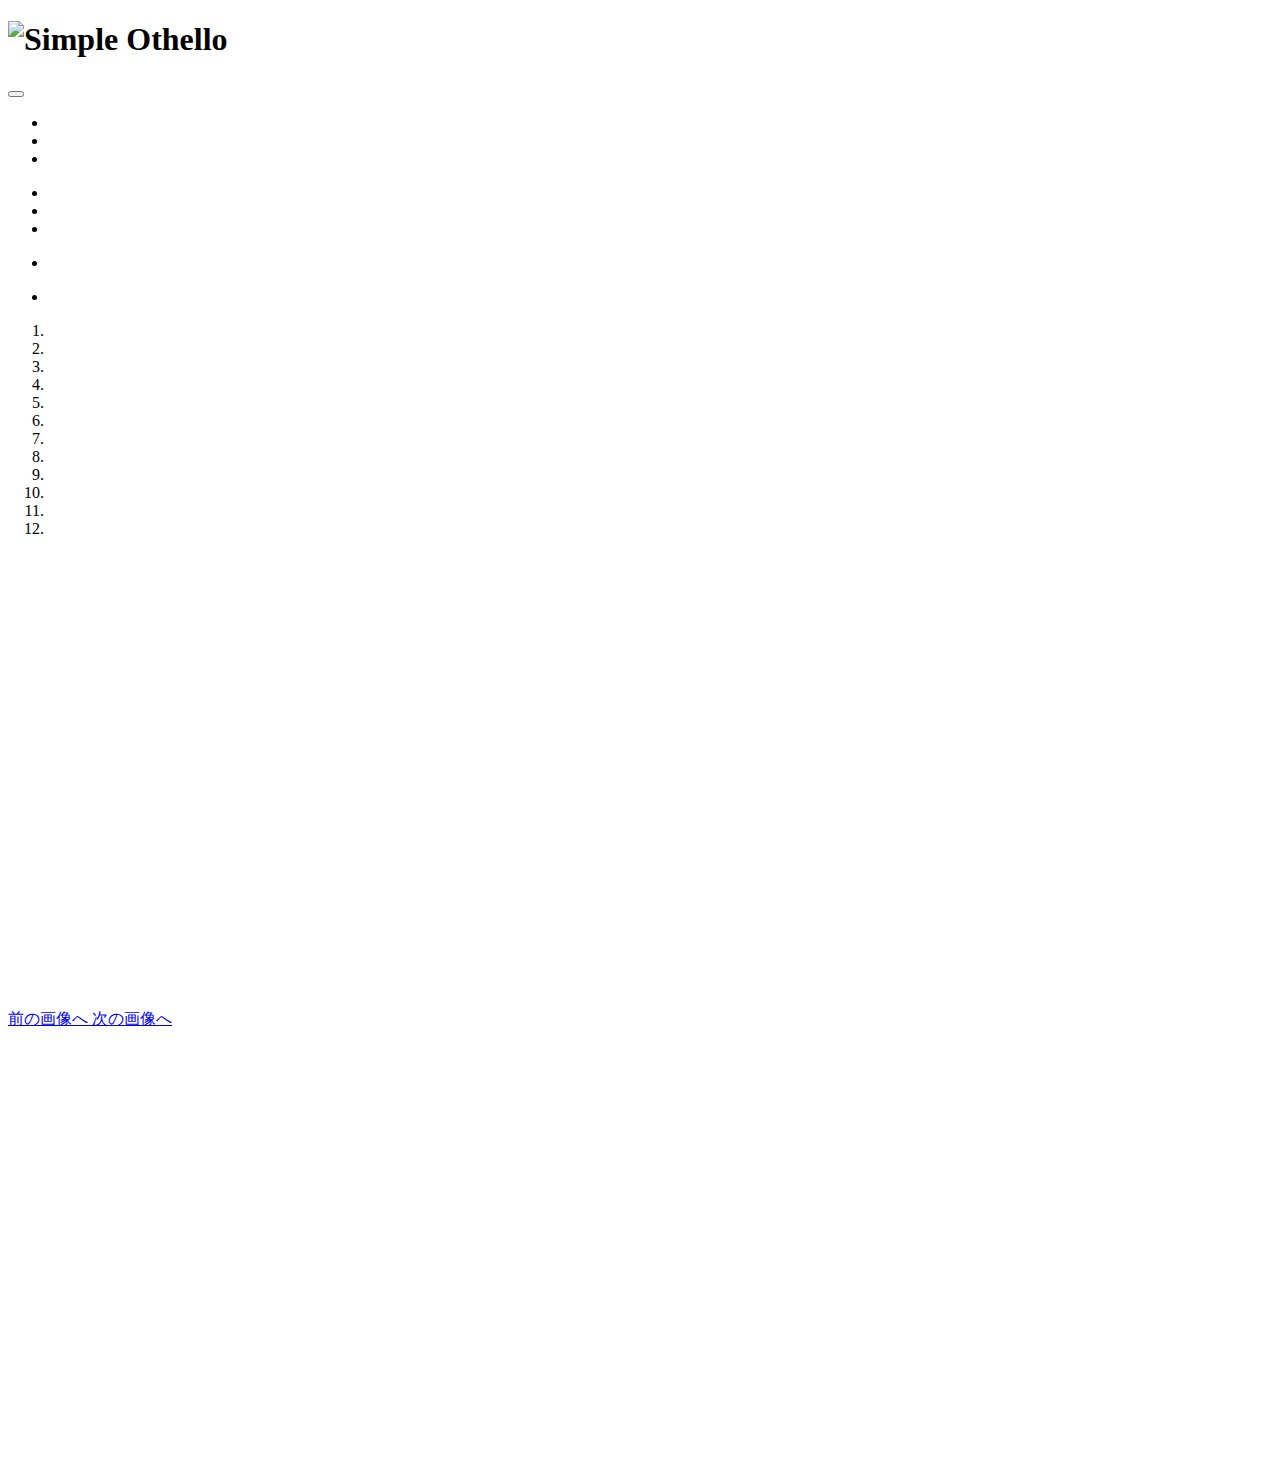
<file: OthelloWebAppOauth2ClientForPublic/src/main/resources/templates/about.html>
<!DOCTYPE html>
<html xmlns:th="http://www.thymeleaf.org">
<head>
  <meta charset="UTF-8">
  <meta name="viewport" content="width=device-width,initial-scale=1,minimum-scale=1.0">
  <link rel='stylesheet' th:href="@{/webjars/bootstrap/css/bootstrap.min.css}">
  <link rel='stylesheet' th:href="@{/css/custom.css}">

  <title th:text="#{toppageimage}"></title>
</head>
<body>
	<header class="pt-1 pb-2">
		<div class="container text-center">
			<h1><a th:href="@{/othello/homepage}"><img th:src="@{/images/logo.png}" alt="Simple Othello"></a></h1>
		</div>
	</header>
	
	<nav class="navbar navbar-expand-md navbar-dark bg-dark sticky-top">
		<div class="container">
			<a class="navbar-brand" th:href="@{/othello/homepage}" th:text="#{sitename}"></a>
			
			<button class="navbar-toggler" type="button" data-toggle="collapse" data-target="#navbar-content">
				<span class="navbar-toggler-icon"></span>
			</button>
			
			<div class="collapse navbar-collapse" id="navbar-content">
				<th:block th:if="${#authorization.expression('hasRole(''USER'')')}">
					<ul class="navbar-nav mr-auto">
						<li class="nav-item">
							<a class="nav-link text-center" th:classappend="${othelloMode=='normal'} ? 'active'" th:href="@{/othello/board/graphic/normal?type=registered}" th:text="#{normal}"></a>
						</li>
						<li class="nav-item">
							<a class="nav-link text-center" th:classappend="${othelloMode=='mican'} ? 'active'" th:href="@{/othello/board/graphic/mican?type=registered}" th:text="#{mican}"></a>
						</li>
						<li class="nav-item">
							<a class="nav-link text-center" th:classappend="${othelloMode=='ai'} ? 'active'" th:href="@{/othello/board/graphic/ai?type=registered}" th:text="#{ai}"></a>
						</li>
					</ul>
				</th:block>
				<th:block th:unless="${#authorization.expression('hasRole(''USER'')')}">
					<ul class="navbar-nav mr-auto">
						<li class="nav-item">
							<a class="nav-link text-center" th:classappend="${othelloMode=='normal'} ? 'active'" th:href="@{/othello/board/graphic/normal?type=anonymous}" th:text="#{normal}"></a>
						</li>
						<li class="nav-item">
							<a class="nav-link text-center" th:classappend="${othelloMode=='mican'} ? 'active'" th:href="@{/othello/board/graphic/mican?type=anonymous}" th:text="#{mican}"></a>
						</li>
						<li class="nav-item">
							<a class="nav-link text-center" th:classappend="${othelloMode=='ai'} ? 'active'" th:href="@{/othello/board/graphic/ai?type=anonymous}" th:text="#{ai}"></a>
						</li>
					</ul>				
				</th:block>
				
				<ul class="navbar-nav my-1 mx-md-1">
					<li class="nav-item">
						<th:block th:if="${#authorization.expression('hasRole(''USER'')')}">
							<a class="nav-link btn btn-info" th:href="@{/logout}" th:text="#{logout}"></a>
						</th:block>
						<th:block th:unless="${#authorization.expression('hasRole(''USER'')')}">
							<a class="nav-link btn btn-info" th:href="@{/othello/about?type=registered}" th:text="#{login}"></a>												
						</th:block>
					</li>
				</ul>
				
				<ul class="navbar-nav my-1 mx-md-1">
					<li class="nav-item">
						<th:block th:if="${#authorization.expression('hasRole(''USER'')')}">
							<a class="nav-link btn btn-info" th:href="@{/othello/about?type=registered}" th:text="#{toppageimage}"></a>
						</th:block>
						<th:block th:unless="${#authorization.expression('hasRole(''USER'')')}">
							<a class="nav-link btn btn-info" th:href="@{/othello/about?type=anonymous}" th:text="#{toppageimage}"></a>
						</th:block>						
					</li>				
				</ul>
			</div>
		</div>
	</nav>



	<div class="py-4">
		<div class="container">
			<div id="main_visual" class="carousel slide" data-ride="carousel">
				<ol class="carousel-indicators">
					<li data-target="#main_visual" data-slide-to="0" class="active"></li>
					<li data-target="#main_visual" data-slide-to="1"></li>
					<li data-target="#main_visual" data-slide-to="2"></li>
					<li data-target="#main_visual" data-slide-to="3"></li>
					<li data-target="#main_visual" data-slide-to="4"></li>
					<li data-target="#main_visual" data-slide-to="5"></li>
					<li data-target="#main_visual" data-slide-to="6"></li>
					<li data-target="#main_visual" data-slide-to="7"></li>
					<li data-target="#main_visual" data-slide-to="8"></li>
					<li data-target="#main_visual" data-slide-to="9"></li>
					<li data-target="#main_visual" data-slide-to="10"></li>
					<li data-target="#main_visual" data-slide-to="11"></li>																
				</ol>
				<div class="carousel-inner">
					<div class="carousel-item active">
						<a href="#chichibugahamabeach">
							<img class="img-fluid" th:src="@{/images/ChichibugahamaBeach.jpg}" alt="">
							<div class="carousel-caption d-none d-md-block">
								<h2 th:text="#{chichibugahamabeach}"></h2>
							</div>
						</a>
					</div>
					<div class="carousel-item">
						<a href="#greatsetobridge">					
							<img class="img-fluid" th:src="@{/images/GreatSetoBridge.jpg}" alt="">
							<div class="carousel-caption d-none d-md-block">
								<h2 th:text="#{greatsetobridge}"></h2>
							</div>
						</a>				
					</div>
					<div class="carousel-item">
						<a href="#kirosanobservatory">					
							<img class="img-fluid" th:src="@{/images/Kiro-sanObservatory.jpeg}" alt="">
							<div class="carousel-caption d-none d-md-block">
								<h2 th:text="#{kiro-sanobservatory}"></h2>
							</div>
						</a>
					</div>
					<div class="carousel-item">
						<a href="#marugamecastle">					
							<img class="img-fluid" th:src="@{/images/MarugameCastle.jpg}" alt="">
							<div class="carousel-caption d-none d-md-block">
								<h2 th:text="#{marugamecastle}"></h2>
							</div>
						</a>
					</div>
					<div class="carousel-item">
						<a href="#matsuyamacastle">					
							<img class="img-fluid" th:src="@{/images/MatsuyamaCastle.jpg}" alt="">
							<div class="carousel-caption d-none d-md-block">						
								<h2 th:text="#{matsuyamacastle}"></h2>
							</div>
						</a>
					</div>
					<div class="carousel-item">
						<a href="#mimido">					
							<img class="img-fluid" th:src="@{/images/Mimido.jpeg}" alt="">
							<div class="carousel-caption d-none d-md-block">						
								<h2 th:text="#{mimido}"></h2>
							</div>
						</a>
					</div>
					<div class="carousel-item">
						<a href="#mtiino">					
							<img class="img-fluid" th:src="@{/images/MtIino.jpg}" alt="">
							<div class="carousel-caption d-none d-md-block">						
								<h2 th:text="#{mtiino}"></h2>
							</div>
						</a>
					</div>
					<div class="carousel-item">
						<a href="#mtshiude">					
							<img class="img-fluid" th:src="@{/images/MtShiude.jpg}" alt="">
							<div class="carousel-caption d-none d-md-block">						
								<h2 th:text="#{mtshiude}"></h2>
							</div>
						</a>
					</div>
					<div class="carousel-item">
						<a href="#nanaore">
							<img class="img-fluid" th:src="@{/images/Nanaore.jpeg}" alt="">
							<div class="carousel-caption d-none d-md-block">						
								<h2 th:text="#{nanaore}"></h2>
							</div>
						</a>
					</div>
					<div class="carousel-item">
						<a href="#shikokukarst">					
							<img class="img-fluid" th:src="@{/images/ShikokuKarst.jpeg}" alt="">
							<div class="carousel-caption d-none d-md-block">						
								<h2 th:text="#{shikokukarst}"></h2>
							</div>
						</a>
					</div>
					<div class="carousel-item">
						<a href="#shimonadastation">					
							<img class="img-fluid" th:src="@{/images/ShimonadaStation.jpeg}" alt="">
							<div class="carousel-caption d-none d-md-block">						
								<h2 th:text="#{shimonadastation}"></h2>
							</div>
						</a>
					</div>
					<div class="carousel-item">
						<a href="#yashima">					
							<img class="img-fluid" th:src="@{/images/Yashima.jpg}" alt="">
							<div class="carousel-caption d-none d-md-block">						
								<h2 th:text="#{yashima}"></h2>
							</div>
						</a>
					</div>																														
				</div>
				
				<a class="carousel-control-prev" href="#main_visual" role="button" data-slide="prev">
					<span class="carousel-control-prev-icon" aria-hidden="true"></span>
					<span class="sr-only">前の画像へ</span>
				</a>
				
				<a class="carousel-control-next" href="#main_visual" role="button" data-slide="next">
					<span class="carousel-control-next-icon" aria-hidden="true"></span>
					<span class="sr-only">次の画像へ</span>
				</a>
			</div>
		</div>
	</div>
	
	<div class="py-4 bg-light">
		<section id="chichibugahamabeach">
			<div class="container">
				<div class="row mb-4">
					<div class="col-md-5">
						<img class="img-fluid" th:src="@{/images/ChichibugahamaBeach.jpg}" alt="">
					</div>
					<div class="col-md-7">
					
						<table class="table table-hover">
							<tbody>
								<tr>
									<th th:text="#{place}"></th>
									<td th:text="#{chichibugahamabeach}"></td>
								</tr>
								<tr>
									<th th:text="#{address}"></th>
									<td th:text="#{chichibugahamabeach_address}"></td>
								</tr>
								<tr>
									<th th:text="#{access}"></th>
									<td th:text="#{chichibugahamabeach_access}"></td>
								</tr>
								<tr>
									<th th:text="#{localspecialities}"></th>
									<td th:text="#{chichibugahamabeach_localspecialities}"></td>
								</tr>
							</tbody>
						</table>					

					</div>
				</div>
			</div>
		</section>
	</div>

	<div class="py-4 bg-light">
		<section id="greatsetobridge">
			<div class="container">
				<div class="row mb-4">
					<div class="col-md-5">
						<img class="img-fluid" th:src="@{/images/GreatSetoBridge.jpg}" alt="">
					</div>
					<div class="col-md-7">

						<table class="table table-hover">
							<tbody>
								<tr>
									<th th:text="#{place}"></th>
									<td th:text="#{greatsetobridge}"></td>
								</tr>
								<tr>
									<th th:text="#{address}"></th>
									<td th:text="#{greatsetobridge_address}"></td>
								</tr>								
								<tr>
									<th th:text="#{access}"></th>
									<td th:text="#{greatsetobridge_access}"></td>
								</tr>
								<tr>
									<th th:text="#{localspecialities}"></th>
									<td th:text="#{greatsetobridge_localspecialities}"></td>
								</tr>
							</tbody>
						</table>
			
					</div>
				</div>
			</div>		
		</section>
	</div>

	<div class="py-4 bg-light">
		<section id="kirosanobservatory">
			<div class="container">
				<div class="row mb-4">
					<div class="col-md-5">
						<img class="img-fluid" th:src="@{/images/Kiro-sanObservatory.jpeg}" alt="">
					</div>
					<div class="col-md-7">
					
						<table class="table table-hover">
							<tbody>
								<tr>
									<th th:text="#{place}"></th>
									<td th:text="#{kiro-sanobservatory}"></td>
								</tr>
								<tr>
									<th th:text="#{address}"></th>
									<td th:text="#{kiro-sanobservatory_address}"></td>
								</tr>								
								<tr>
									<th th:text="#{access}"></th>
									<td th:text="#{kiro-sanobservatory_access}"></td>
								</tr>
								<tr>
									<th th:text="#{localspecialities}"></th>
									<td th:text="#{kiro-sanobservatory_localspecialities}"></td>
								</tr>
							</tbody>
						</table>
				
					</div>
				</div>
			</div>		
		</section>
	</div>
	
	<div class="py-4 bg-light">
		<section id="marugamecastle">
			<div class="container">
				<div class="row mb-4">
					<div class="col-md-5">
						<img class="img-fluid" th:src="@{/images/MarugameCastle.jpg}" alt="">
					</div>
					<div class="col-md-7">

						<table class="table table-hover">
							<tbody>
								<tr>
									<th th:text="#{place}"></th>
									<td th:text="#{marugamecastle}"></td>
								</tr>
								<tr>
									<th th:text="#{address}"></th>
									<td th:text="#{marugamecastle_address}"></td>
								</tr>								
								<tr>
									<th th:text="#{access}"></th>
									<td th:text="#{marugamecastle_access}"></td>
								</tr>
								<tr>
									<th th:text="#{localspecialities}"></th>
									<td th:text="#{marugamecastle_localspecialities}"></td>
								</tr>
							</tbody>
						</table>
				
					</div>
				</div>
			</div>		
		</section>
	</div>

	<div class="py-4 bg-light">
		<section id="matsuyamacastle">
			<div class="container">
				<div class="row mb-4">
					<div class="col-md-5">
						<img class="img-fluid" th:src="@{/images/MatsuyamaCastle.jpg}" alt="">
					</div>
					<div class="col-md-7">
					
						<table class="table table-hover">
							<tbody>
								<tr>
									<th th:text="#{place}"></th>
									<td th:text="#{matsuyamacastle}"></td>
								</tr>
								<tr>
									<th th:text="#{address}"></th>
									<td th:text="#{matsuyamacastle_address}"></td>
								</tr>								
								<tr>
									<th th:text="#{access}"></th>
									<td th:text="#{matsuyamacastle_access}"></td>
								</tr>
								<tr>
									<th th:text="#{localspecialities}"></th>
									<td th:text="#{matsuyamacastle_localspecialities}"></td>
								</tr>
							</tbody>
						</table>
											
					</div>
				</div>
			</div>		
		</section>
	</div>

	<div class="py-4 bg-light">
		<section id="mimido">
			<div class="container">
				<div class="row mb-4">
					<div class="col-md-5">
						<img class="img-fluid" th:src="@{/images/Mimido.jpeg}" alt="">
					</div>
					<div class="col-md-7">
					
						<table class="table table-hover">
							<tbody>
								<tr>
									<th th:text="#{place}"></th>
									<td th:text="#{mimido}"></td>
								</tr>
								<tr>
									<th th:text="#{address}"></th>
									<td th:text="#{mimido_address}"></td>
								</tr>								
								<tr>
									<th th:text="#{access}"></th>
									<td th:text="#{mimido_access}"></td>
								</tr>
								<tr>
									<th th:text="#{localspecialities}"></th>
									<td th:text="#{mimido_localspecialities}"></td>
								</tr>
							</tbody>
						</table>
											
					</div>
				</div>
			</div>		
		</section>
	</div>	
	
	<div class="py-4 bg-light">
		<section id="mtiino">
			<div class="container">
				<div class="row mb-4">
					<div class="col-md-5">
						<img class="img-fluid" th:src="@{/images/MtIino.jpg}" alt="">
					</div>
					<div class="col-md-7">
					
						<table class="table table-hover">
							<tbody>
								<tr>
									<th th:text="#{place}"></th>
									<td th:text="#{mtiino}"></td>
								</tr>
								<tr>
									<th th:text="#{address}"></th>
									<td th:text="#{mtiino_address}"></td>
								</tr>								
								<tr>
									<th th:text="#{access}"></th>
									<td th:text="#{mtiino_access}"></td>
								</tr>
								<tr>
									<th th:text="#{localspecialities}"></th>
									<td th:text="#{mtiino_localspecialities}"></td>
								</tr>
							</tbody>
						</table>
															
					</div>
				</div>
			</div>		
		</section>
	</div>

	<div class="py-4 bg-light">
		<section id="mtshiude">
			<div class="container">
				<div class="row mb-4">
					<div class="col-md-5">
						<img class="img-fluid" th:src="@{/images/MtShiude.jpg}" alt="">
					</div>
					<div class="col-md-7">
					
						<table class="table table-hover">
							<tbody>
								<tr>
									<th th:text="#{place}"></th>
									<td th:text="#{mtshiude}"></td>
								</tr>
								<tr>
									<th th:text="#{address}"></th>
									<td th:text="#{mtshiude_address}"></td>
								</tr>								
								<tr>
									<th th:text="#{access}"></th>
									<td th:text="#{mtshiude_access}"></td>
								</tr>
								<tr>
									<th th:text="#{localspecialities}"></th>
									<td th:text="#{mtshiude_localspecialities}"></td>
								</tr>
							</tbody>
						</table>
															
					</div>
				</div>
			</div>		
		</section>
	</div>

	<div class="py-4 bg-light">
		<section id="nanaore">
			<div class="container">
				<div class="row mb-4">
					<div class="col-md-5">
						<img class="img-fluid" th:src="@{/images/Nanaore.jpeg}" alt="">
					</div>
					<div class="col-md-7">
					
						<table class="table table-hover">
							<tbody>
								<tr>
									<th th:text="#{place}"></th>
									<td th:text="#{nanaore}"></td>
								</tr>
								<tr>
									<th th:text="#{address}"></th>
									<td th:text="#{nanaore_address}"></td>
								</tr>								
								<tr>
									<th th:text="#{access}"></th>
									<td th:text="#{nanaore_access}"></td>
								</tr>
								<tr>
									<th th:text="#{localspecialities}"></th>
									<td th:text="#{nanaore_localspecialities}"></td>
								</tr>
							</tbody>
						</table>
																
					</div>
				</div>
			</div>		
		</section>
	</div>
	
	<div class="py-4 bg-light">
		<section id="shikokukarst">
			<div class="container">
				<div class="row mb-4">
					<div class="col-md-5">
						<img class="img-fluid" th:src="@{/images/ShikokuKarst.jpeg}" alt="">
					</div>
					<div class="col-md-7">
					
						<table class="table table-hover">
							<tbody>
								<tr>
									<th th:text="#{place}"></th>
									<td th:text="#{shikokukarst}"></td>
								</tr>
								<tr>
									<th th:text="#{address}"></th>
									<td th:text="#{shikokukarst_address}"></td>
								</tr>								
								<tr>
									<th th:text="#{access}"></th>
									<td th:text="#{shikokukarst_access}"></td>
								</tr>
								<tr>
									<th th:text="#{localspecialities}"></th>
									<td th:text="#{shikokukarst_localspecialities}"></td>
								</tr>
							</tbody>
						</table>
														
					</div>
				</div>
			</div>		
		</section>
	</div>

	<div class="py-4 bg-light">
		<section id="shimonadastation">
			<div class="container">
				<div class="row mb-4">
					<div class="col-md-5">
						<img class="img-fluid" th:src="@{/images/ShimonadaStation.jpeg}" alt="">
					</div>
					<div class="col-md-7">
					
						<table class="table table-hover">
							<tbody>
								<tr>
									<th th:text="#{place}"></th>
									<td th:text="#{shimonadastation}"></td>
								</tr>
								<tr>
									<th th:text="#{address}"></th>
									<td th:text="#{shimonadastation_address}"></td>
								</tr>								
								<tr>
									<th th:text="#{access}"></th>
									<td th:text="#{shimonadastation_access}"></td>
								</tr>
								<tr>
									<th th:text="#{localspecialities}"></th>
									<td th:text="#{shimonadastation_localspecialities}"></td>
								</tr>
							</tbody>
						</table>
										
					</div>
				</div>
			</div>		
		</section>
	</div>

	<div class="py-4 bg-light">
		<section id="yashima">
			<div class="container">
				<div class="row mb-4">
					<div class="col-md-5">
						<img class="img-fluid" th:src="@{/images/Yashima.jpg}" alt="">
					</div>
					<div class="col-md-7">
					
						<table class="table table-hover">
							<tbody>
								<tr>
									<th th:text="#{place}"></th>
									<td th:text="#{yashima}"></td>
								</tr>
								<tr>
									<th th:text="#{address}"></th>
									<td th:text="#{yashima_address}"></td>
								</tr>								
								<tr>
									<th th:text="#{access}"></th>
									<td th:text="#{yashima_access}"></td>
								</tr>
								<tr>
									<th th:text="#{localspecialities}"></th>
									<td th:text="#{yashima_localspecialities}"></td>
								</tr>
							</tbody>
						</table>
				
					</div>
				</div>
			</div>		
		</section>
	</div>		
	
    <script type="text/javascript" th:src="@{/webjars/jquery/jquery.min.js}"></script>  
	<script type="text/javascript" th:src="@{/webjars/popper.js/umd/popper.min.js}"></script>
	<script type="text/javascript" th:src="@{/webjars/bootstrap/js/bootstrap.min.js}"></script>	
	
</body>
</html>
</file>
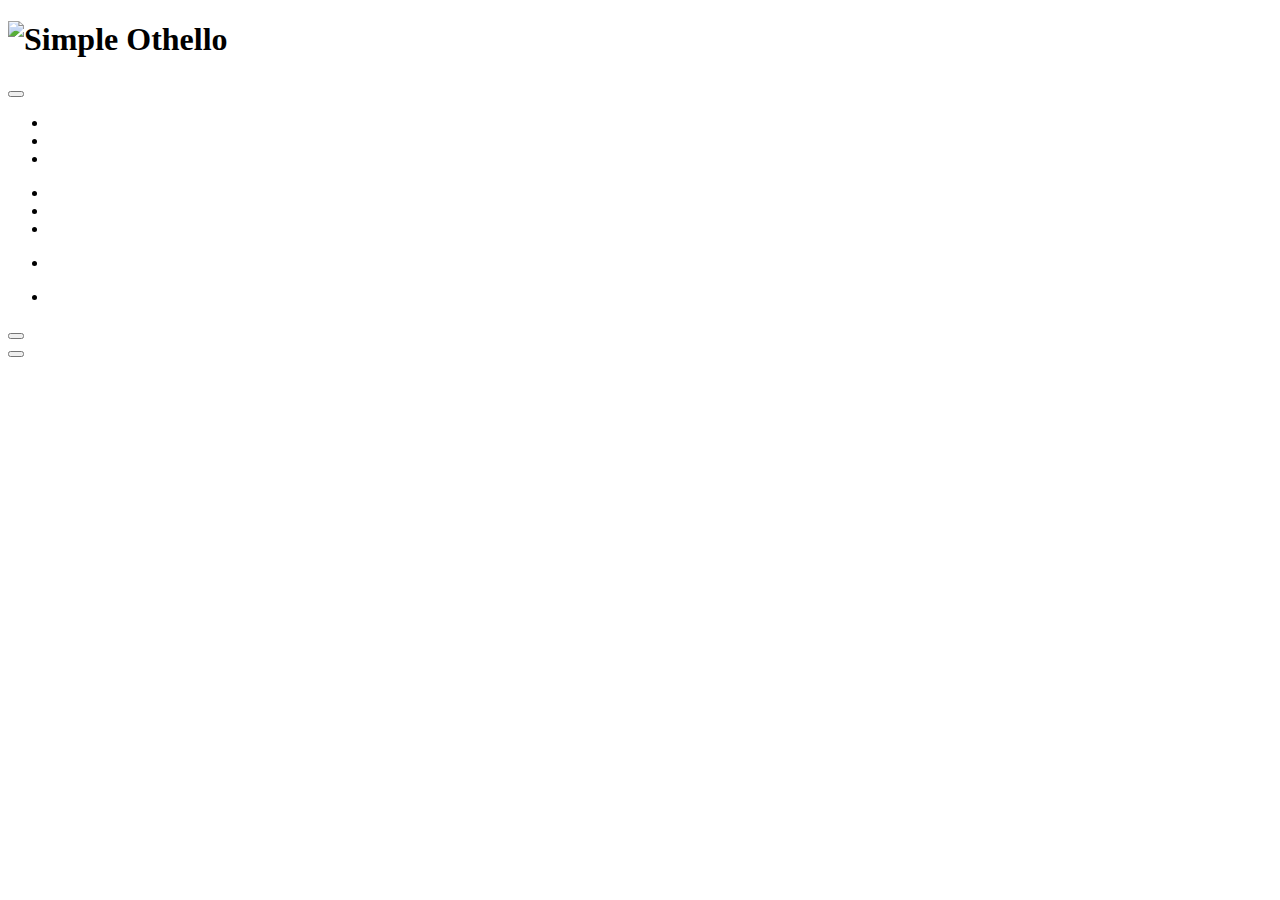
<file: OthelloWebAppOauth2ClientForPublic/src/main/resources/templates/board.html>
<!DOCTYPE html>
<html xmlns:th="http://www.thymeleaf.org">
<head>
  <meta charset="UTF-8">
  <meta name="viewport" content="width=device-width,initial-scale=1,minimum-scale=1.0">
  <link rel='stylesheet' th:href="@{/webjars/bootstrap/css/bootstrap.min.css}">
  <link rel='stylesheet' th:href="@{/css/custom.css}">

  <title th:text="#{othellogame}"></title>
  
</head>

<body>
	<header class="pt-1 pb-2">
		<div class="container text-center">
			<h1><a th:href="@{/othello/homepage}"><img th:src="@{/images/logo.png}" alt="Simple Othello"></a></h1>
		</div>
	</header>
	
	<nav class="navbar navbar-expand-md navbar-dark bg-dark sticky-top">
		<div class="container">
			<a class="navbar-brand" th:href="@{/othello/homepage}" th:text="#{sitename}"></a>
			
			<button class="navbar-toggler" type="button" data-toggle="collapse" data-target="#navbar-content">
				<span class="navbar-toggler-icon"></span>
			</button>
			
			<div class="collapse navbar-collapse" id="navbar-content">
				<th:block th:if="${#authorization.expression('hasRole(''USER'')')}">
					<ul class="navbar-nav mr-auto">
						<li class="nav-item">
							<a class="nav-link text-center" th:classappend="${othelloMode=='normal'} ? 'active'" th:href="@{/othello/board/graphic/normal?type=registered}" th:text="#{normal}"></a>
						</li>
						<li class="nav-item">
							<a class="nav-link text-center" th:classappend="${othelloMode=='mican'} ? 'active'" th:href="@{/othello/board/graphic/mican?type=registered}" th:text="#{mican}"></a>
						</li>
						<li class="nav-item">
							<a class="nav-link text-center" th:classappend="${othelloMode=='ai'} ? 'active'" th:href="@{/othello/board/graphic/ai?type=registered}" th:text="#{ai}"></a>
						</li>
					</ul>
				</th:block>
				<th:block th:unless="${#authorization.expression('hasRole(''USER'')')}">
					<ul class="navbar-nav mr-auto">
						<li class="nav-item">
							<a class="nav-link text-center" th:classappend="${othelloMode=='normal'} ? 'active'" th:href="@{/othello/board/graphic/normal?type=anonymous}" th:text="#{normal}"></a>
						</li>
						<li class="nav-item">
							<a class="nav-link text-center" th:classappend="${othelloMode=='mican'} ? 'active'" th:href="@{/othello/board/graphic/mican?type=anonymous}" th:text="#{mican}"></a>
						</li>
						<li class="nav-item">
							<a class="nav-link text-center" th:classappend="${othelloMode=='ai'} ? 'active'" th:href="@{/othello/board/graphic/ai?type=anonymous}" th:text="#{ai}"></a>
						</li>
					</ul>				
				</th:block>
				
				<ul class="navbar-nav my-1 mx-md-1">
					<li class="nav-item">
						<th:block th:if="${#authorization.expression('hasRole(''USER'')')}">
							<a class="nav-link btn btn-info" th:href="@{/logout}" th:text="#{logout}"></a>
						</th:block>
						<th:block th:unless="${#authorization.expression('hasRole(''USER'')')}">
							<th:block th:if="${othelloMode=='normal'}">			
								<a class="nav-link btn btn-info" th:href="@{/othello/board/graphic/normal?type=registered}" th:text="#{login}"></a>
							</th:block>
							<th:block th:if="${othelloMode=='mican'}">			
								<a class="nav-link btn btn-info" th:href="@{/othello/board/graphic/mican?type=registered}" th:text="#{login}"></a>
							</th:block>
							<th:block th:if="${othelloMode=='ai'}">			
								<a class="nav-link btn btn-info" th:href="@{/othello/board/graphic/ai?type=registered}" th:text="#{login}"></a>
							</th:block>														
						</th:block>
					</li>
				</ul>
				
				<ul class="navbar-nav my-1 mx-md-1">
					<li class="nav-item">
						<th:block th:if="${#authorization.expression('hasRole(''USER'')')}">
							<a class="nav-link btn btn-info" th:href="@{/othello/about?type=registered}" th:text="#{toppageimage}"></a>
						</th:block>
						<th:block th:unless="${#authorization.expression('hasRole(''USER'')')}">
							<a class="nav-link btn btn-info" th:href="@{/othello/about?type=anonymous}" th:text="#{toppageimage}"></a>
						</th:block>						
					</li>				
				</ul>
			</div>
		</div>
	</nav>

	<main>
		<th:block th:if="${#authorization.expression('hasRole(''USER'')')}">
			<th:block th:if="${othelloMode=='ai'}">			
			  <div class="pt-3 pb-2">
				  <div class="container">
				    <div class="row justify-content-around">
					  <div class="col-3 col-md-2 text-center"><span class="lead"><span id="winLabel" class="badge badge-info"><span id="winNum" th:text="${winNum}"></span> <span th:text="#{win}"></span></span></span></div>
				 	  <div class="col-3 col-md-2 text-center"><span class="lead"><span id="drawLabel" class="badge badge-info"><span id="drawNum" th:text="${drawNum}"></span> <span th:text="#{draw}"></span></span></span></div>
				 	  <div class="col-3 col-md-2 text-center"><span class="lead"><span id="loseLabel" class="badge badge-info"><span id="loseNum" th:text="${loseNum}"></span> <span th:text="#{lose}"></span></span></span></div>
				 	</div>
				  </div>
			  </div>
			</th:block>														
		</th:block>
		
	  <div class="pt-3 pb-2">
		  <div class="container">
		    <div class="row justify-content-around">
			  <div class="col-3 col-md-2"><div id="blackStoneLabel"><span th:text="#{black_first_letter}"></span><div id="blackStoneNum"></div></div></div>
		 	  <div class="col-3 col-md-2"><div id="whiteStoneLabel"><span th:text="#{white_first_letter}"></span><div id="whiteStoneNum"></div></div></div>
		 	</div>
		  </div>
	  </div>
	  
	  <div class="othellogrid"></div>

	  <div class="py-2">	  
		  <div class="container">
		    <div class="row">
		      <div class="col-md-6 my-1">
		        <!-- <button class="btn btn-secondary btn-lg btn-block shadow-lg" onclick="getHint();">ヒント</button> -->
		        <button id="hintButton" class="btn btn-secondary btn-lg btn-block shadow-lg" th:text="#{hint}"></button>
		      </div>
		      <div class="col-md-6 my-1">
		      	<!-- <button class="btn btn-secondary btn-lg btn-block shadow-lg" onclick="restartGame();">始めから</button> -->
		        <button id="restartGameButton" class="btn btn-secondary btn-lg btn-block shadow-lg" th:text="#{restart}"></button>
		      </div>
		    </div>
		  </div>
	  </div>
	</main>
  
    <script type="text/javascript" th:inline="javascript">
      /*<![CDATA[*/
         var othelloMode = /*[[${othelloMode}]]*/ 'normal';
      	 var type = /*[[${type}]]*/ 'anonymous';
      	 var strings = new Array();
      	 strings['settings.gameover.message'] = /*[[#{settings.gameover.message}]]*/ 'Game is over. Game will be restarted.';
       /*]]>*/
    </script>
	<script type="text/javascript" th:src="@{/webjars/jquery/jquery.min.js}"></script>  
	<script type="text/javascript" th:src="@{/webjars/popper.js/umd/popper.min.js}"></script>
	<script type="text/javascript" th:src="@{/webjars/bootstrap/js/bootstrap.min.js}"></script>
	<script type="text/javascript" th:src="@{/js/board.js}"></script>
  
</body>
</html>
</file>
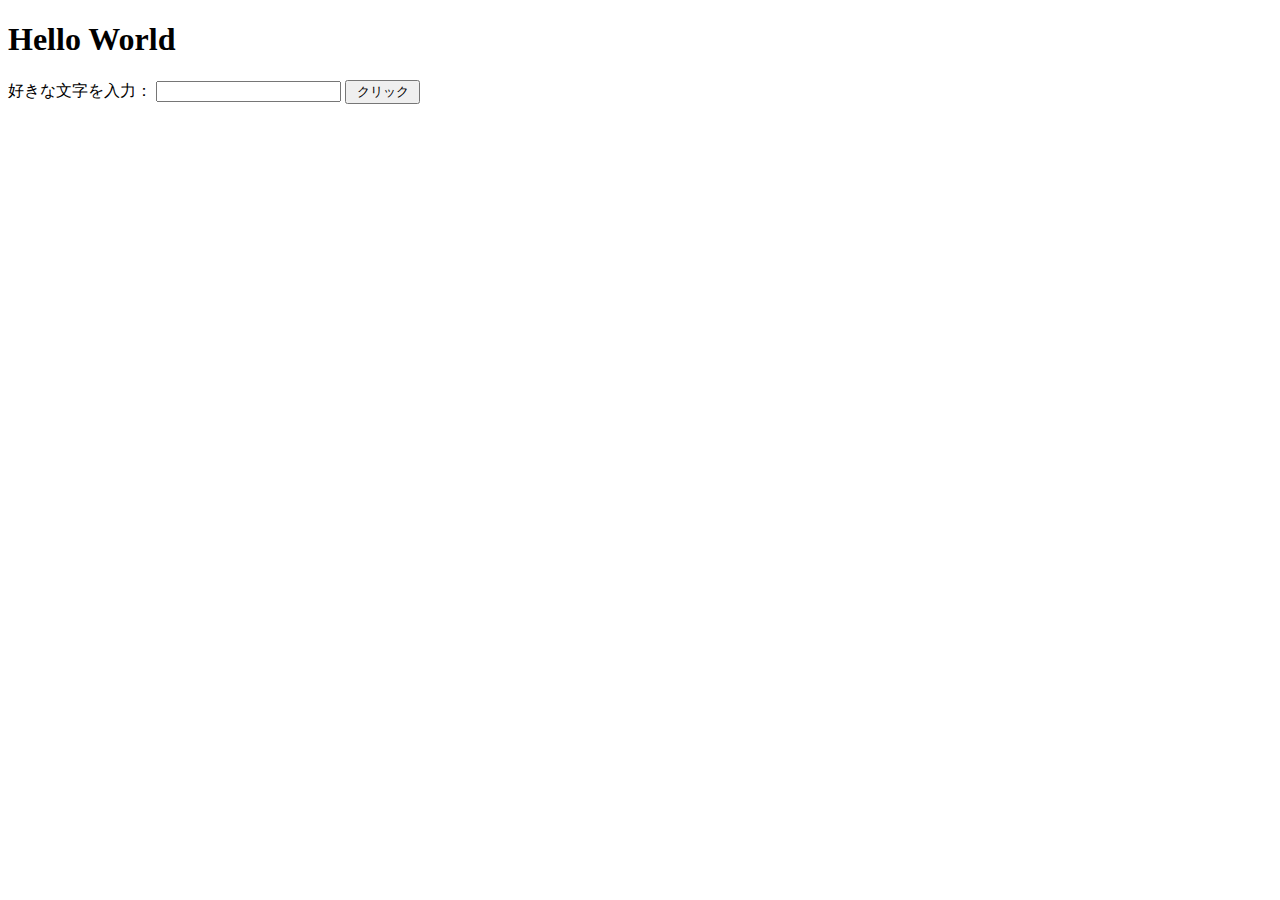
<file: OthelloWebAppOauth2ClientForPublic/src/main/resources/templates/hello.html>
<!DOCTYPE html>
<html xmlns:th="http://www.thymeleaf.org">
<head>
  <meta charset="UTF-8"></meta>
  <title>Hello World</title>
</head>
<body>
  <h1>Hello World</h1>
  <form method="post" action="/hello">
    好きな文字を入力：
    <input type="text" name="text1" th:value="${text1_value}"/>
    <input type="submit" value=" クリック "/>
  </form>
</body>
</html>
</file>
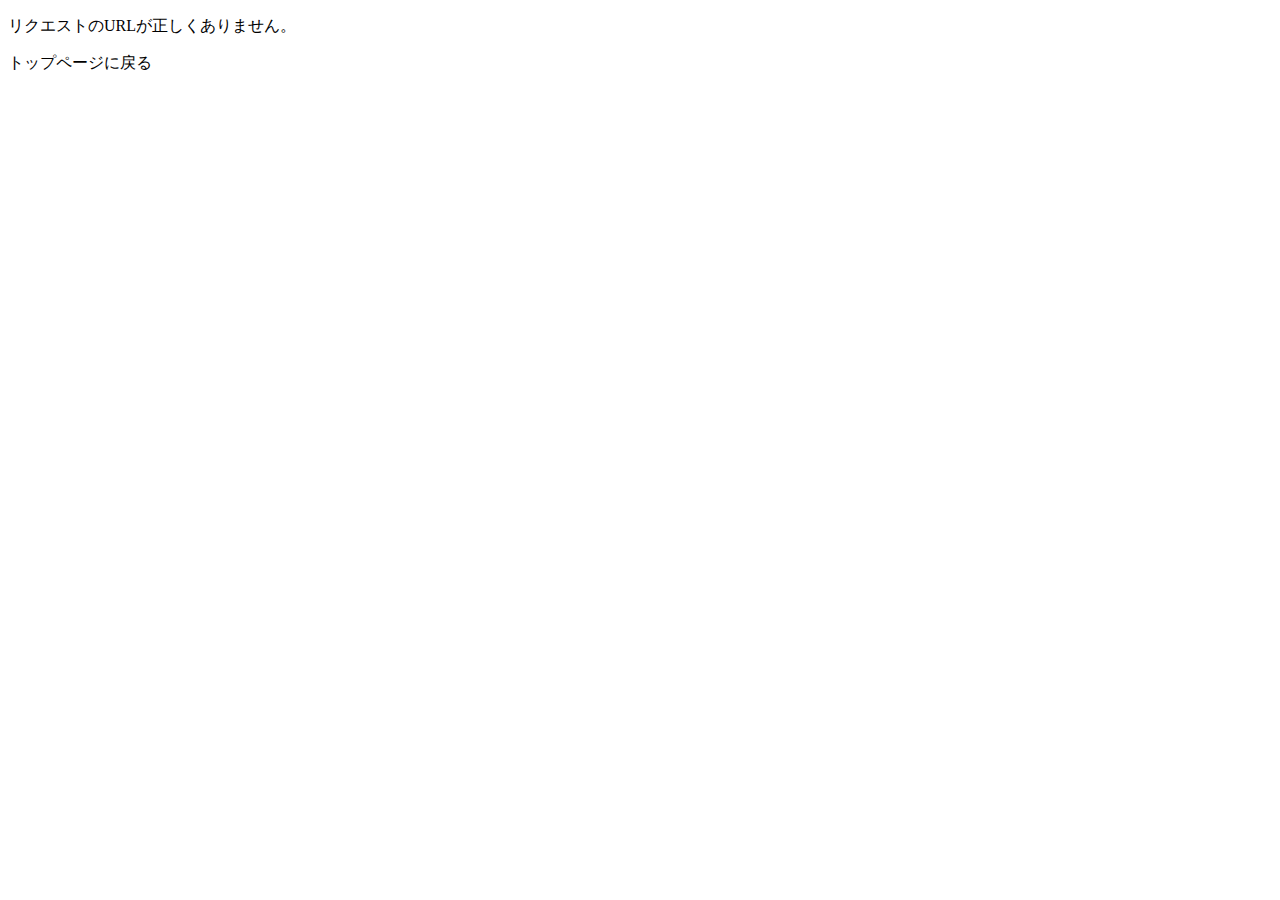
<file: OthelloWebAppOauth2ClientForPublic/src/main/resources/templates/invalid.html>
<!DOCTYPE html>
<html xmlns:th="http://www.thymeleaf.org">
<head>
	<meta charset="UTF-8">
	<meta name="viewport" content="width=device-width,initial-scale=1,minimum-scale=1.0">
	<link rel='stylesheet' th:href="@{/webjars/bootstrap/css/bootstrap.min.css}">
	<link rel='stylesheet' th:href="@{/css/custom.css}">

	<title>Invalid</title>
</head>
<body>
	
	
	<div class="container">
		<div class="row py-2">
			<div class="col-12 text-center">
				<p>リクエストのURLが正しくありません。</p>
			</div>
		</div>
		<div class="row justify-content-around py-2">
			<a th:href="@{/othello/homepage}" class="col-12 btn btn-info">トップページに戻る</a>
		</div>
	</div>
	
	<script th:src="@{/webjars/jquery/jquery.min.js}"></script>
	<script th:src="@{/webjars/popper.js/umd/popper.min.js}"></script>
	<script th:src="@{/webjars/bootstrap/js/bootstrap.min.js}"></script>
</body>
</html>
</file>
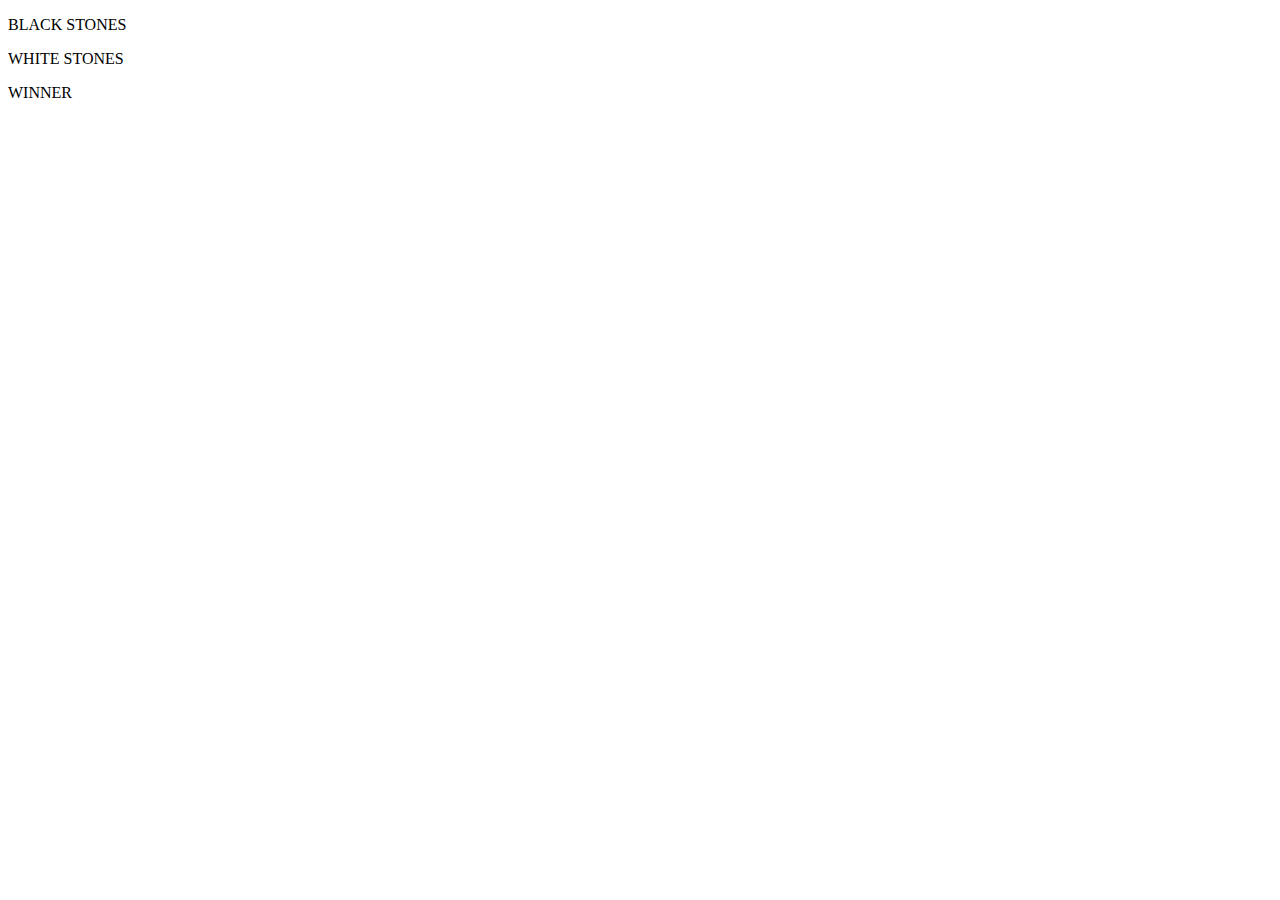
<file: OthelloWebAppOauth2ClientForPublic/src/main/resources/templates/result.html>
<!DOCTYPE html>
<html xmlns:th="http://www.thymeleaf.org">
<head>
	<meta charset="UTF-8">
	<meta name="viewport" content="width=device-width,initial-scale=1,minimum-scale=1.0">
	<link rel='stylesheet' th:href="@{/webjars/bootstrap/css/bootstrap.min.css}">
	<link rel='stylesheet' th:href="@{/css/custom.css}">
	
	<title>Result</title>
	
</head>
<body>
	<div class="container">
		<div class="row my-2">
			<div class="col-12 text-center">
				<p class="lead text-gray-800 mb-1">BLACK STONES<p th:text="${blackNum}"></p></p>
				<p class="lead text-gray-800 mb-1">WHITE STONES<p th:text="${whiteNum}"></p></p>
				<p class="lead text-gray-800 mb-1">WINNER<p th:text="${winner}"></p></p>
			</div>		
		</div>
		<div class="row justify-content-around py-2">
			<a th:href="@{/othello/homepage}" class="col-12 btn btn-info" th:text="#{return_to_toppage_message}"></a>
		</div>
	</div>

	<script th:src="@{/webjars/jquery/jquery.min.js}"></script>
	<script th:src="@{/webjars/popper.js/umd/popper.min.js}"></script>
	<script th:src="@{/webjars/bootstrap/js/bootstrap.min.js}"></script>
</body>
</html>
</file>
